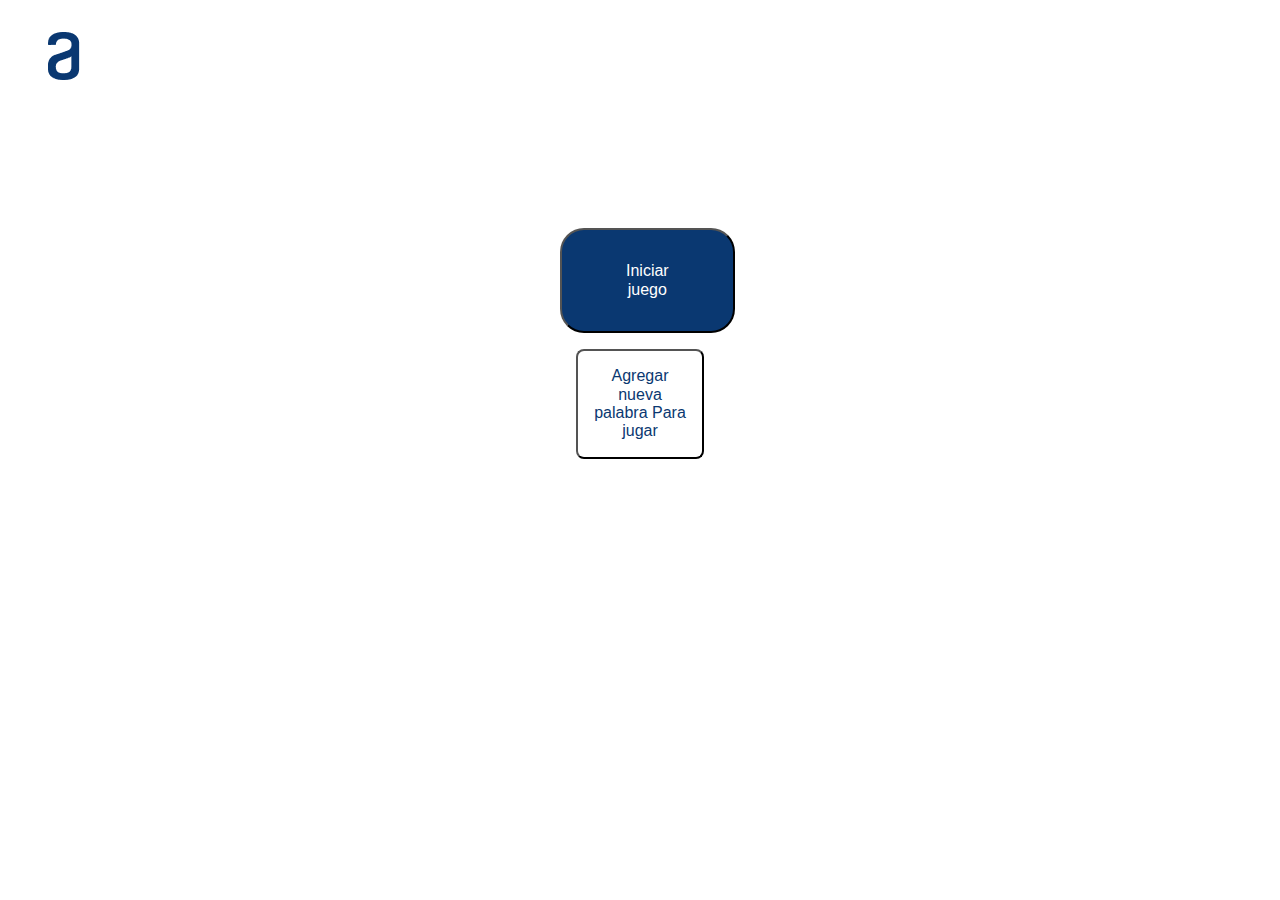
<file: index.html>
<!DOCTYPE html>
<html lang="es">
<head>
    <meta charset="UTF-8">
    <meta http-equiv="X-UA-Compatible" content="IE=edge">
    <meta name="viewport" content="width=device-width, initial-scale=1.0">
    <title>Ahorcado Alura</title>
    <link rel="stylesheet" href="./assets/css/normalize.css">
    <link rel="stylesheet" href="./assets/css/reset.css">
    <link rel="stylesheet" href="./assets/css/boton/botones.css">
    <link rel="stylesheet" href="./assets/css/boton/botones__juego.css">
    <link rel="stylesheet" href="./assets/css/boton/botones__palabra.css">
    <link rel="stylesheet" href="./assets/css/logo/logo.css">
    <link rel="preconnect" href="https://fonts.googleapis.com">

<link rel="preconnect" href="https://fonts.gstatic.com" crossorigin>
<link href="https://fonts.googleapis.com/css2?family=Inter:wght@100;200;300;400;500;600;700;800;900&family=Montserrat:wght@300&display=swap" rel="stylesheet">
</head>
<body class="cuerpo">
    <header>
        <img class="logo" src="./assets/img/logo/logo.png" alt="">
    </header>
<div class="botones">
    <a href="./ahorcado.html"><button href="./palabra.html" class="botones__juego">Iniciar juego</button></a>
    <a href="./palabra.html"><button class="botones__palabra">Agregar nueva palabra Para jugar</button></a>
</div>    
</body>
</html>
</file>
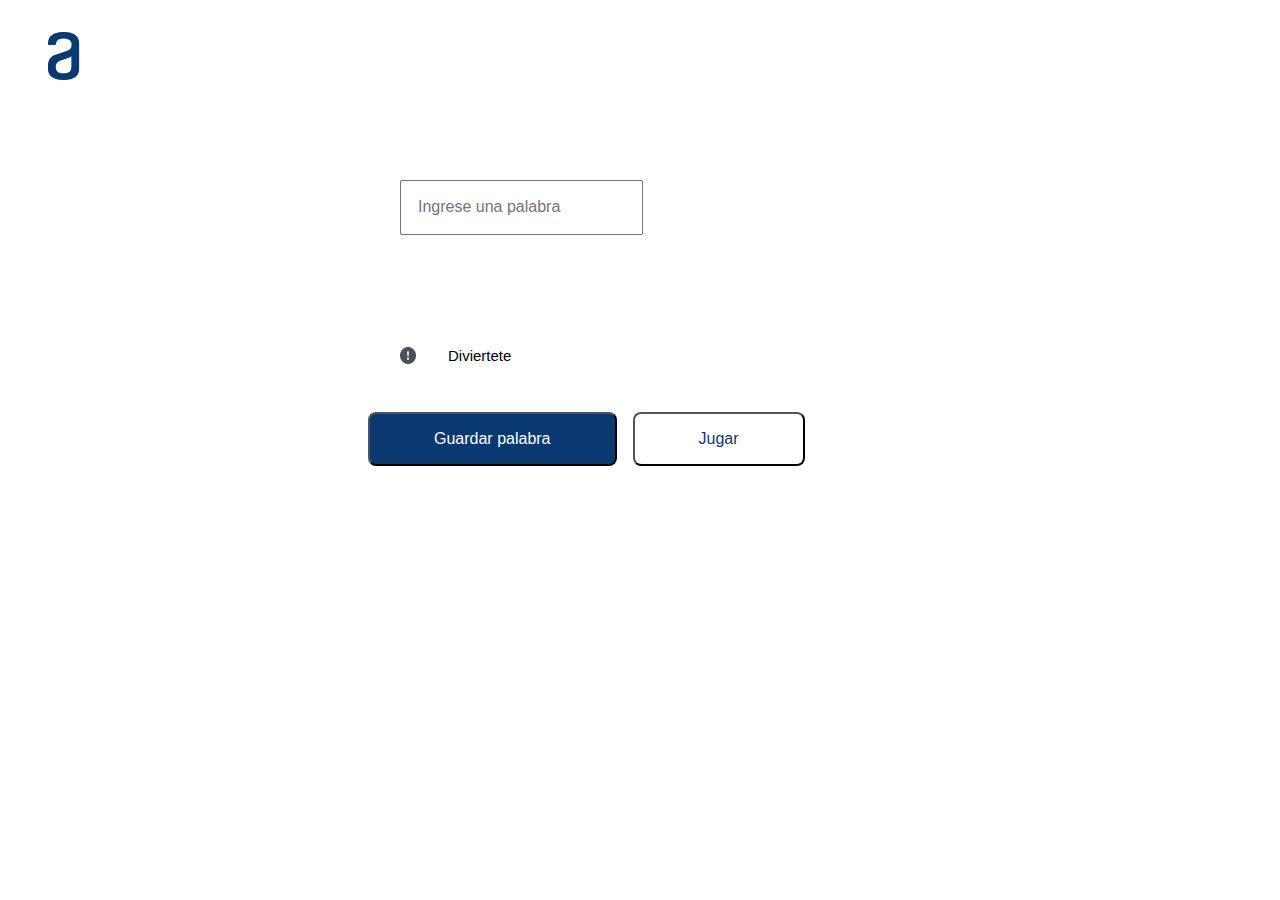
<file: palabra.html>
<!DOCTYPE html>
<html lang="es">
<head>
    <meta charset="UTF-8">
    <meta http-equiv="X-UA-Compatible" content="IE=edge">
    <meta name="viewport" content="width=device-width, initial-scale=1.0">
    <title>alura ahorcado</title>
    <link rel="stylesheet" href="./assets/css/normalize.css">
    <link rel="stylesheet" href="./assets/css/reset.css">
    <link rel="stylesheet" href="./assets/css/logo/logo.css">
    <link rel="stylesheet" href="./assets/css/input/input.css">
    <link rel="stylesheet" href="./assets/css/input/input__palabra.css">
    <link rel="stylesheet" href="./assets/css/iconos/icono.css">
    <link rel="stylesheet" href="./assets/css/iconos/icono__icono.css">
    <link rel="stylesheet" href="./assets/css/iconos/icono__letras.css">
    <link rel="stylesheet" href="./assets/css/botones/botones.css">
    <link rel="stylesheet" href="./assets/css/botones/botones__opcion1.css">
    <link rel="stylesheet" href="./assets/css/botones/botones__opcion2.css">
    <link rel="preconnect" href="https://fonts.googleapis.com">
</head>
<body>
    <header>
        <img class="logo" src="./assets/img/logo/logo.png" alt="logo de alura">
    </header>
    <div class="input">
        <input data-input class="input__palabra" type="text" placeholder="Ingrese una palabra">
    </div>
    <div class="icono">
        <img class="icono__icono" src="./assets/img/iconos/warring.png" alt="Icono de advertencia">
        <p class="icono__letras">Diviertete</p>
    </div>
    <div class="botones">
        <a><button data-btn class="botones__opcion2">Guardar palabra</button></a>
        <a href="./ahorcado.html"><button class="botones__opcion1">Jugar</button></a>
    </div>
    <script src="./assets/js/script.js"></script>
</body>
</html>
</file>
<file: assets/css/boton/botones.css>
.botones{
    padding:  8rem  35rem  0rem  35rem;
}
</file>
<file: assets/css/boton/botones__juego.css>
.botones__juego{
    background-color: #0A3871;
    border-radius: 1.5rem;
    color: #ffffff;
    padding: 2rem 4rem 2rem 4rem;
    text-align: center;
}
</file>
<file: assets/css/boton/botones__palabra.css>
.botones__palabra{
    background-color: #ffffff;
    border-radius: 0.5rem;
    color: #0A3871;
    margin: 1rem 1rem 1rem 1rem;
    padding: 1rem 1rem 1rem 1rem;
    text-align: center;
}
</file>
<file: assets/css/logo/logo.css>
.logo{
    margin:  2rem  1rem  1rem  3rem;
}
</file>
<file: assets/css/input/input.css>
.input{
    margin: 5rem 25rem 5rem 25rem;
}
</file>
<file: assets/css/input/input__palabra.css>
.input__palabra{
    color: #0A3871;
    padding:  1rem 1rem 1rem 1rem;
}
</file>
<file: assets/css/iconos/icono.css>
.icono{
    display: flex;
    flex-direction: row;
    margin: 0rem 25rem 0rem 25rem;
}
</file>
<file: assets/css/iconos/icono__icono.css>
.icono__icono{
    margin: 2rem 2rem 2rem 0rem;
}
</file>
<file: assets/css/iconos/icono__letras.css>
.icono__letras{
    font-size: 15px;
    margin: 2rem 2rem 2rem 0rem;
}
</file>
<file: assets/css/botones/botones.css>
.botones{
    display: flex;
    flex-direction: row;
    margin: 0rem 25rem 0rem 23rem;
    padding: 0%;
}
</file>
<file: assets/css/botones/botones__opcion1.css>
.botones__opcion1{
    background-color: #ffffff;
    border-radius: 0.5rem;
    color: #0A3871;
    margin: 1rem 1rem 1rem 1rem;
    padding: 1rem 4rem 1rem 4rem;
    text-align: center;
}
</file>
<file: assets/css/botones/botones__opcion2.css>
.botones__opcion2{
    background-color: #0A3871;
    border-radius: 0.5rem;
    color: #ffffff;
    margin: 1rem 0rem 1rem 0rem;
    padding: 1rem 4rem 1rem 4rem;
    text-align: center;
}
</file>
